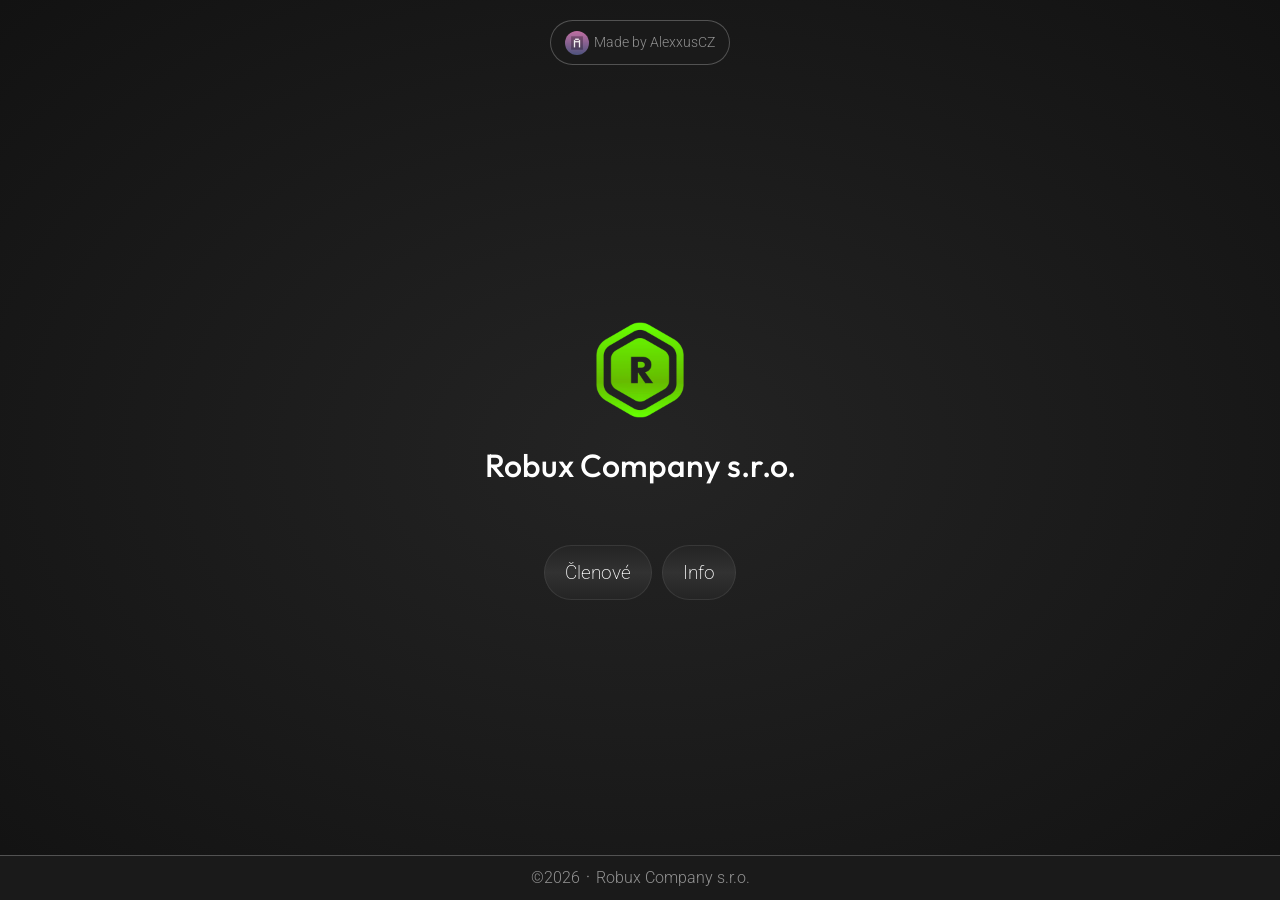
<file: index.html>
<!DOCTYPE html>
<html lang="cs">
<head>
    <meta charset="UTF-8">
    <meta name="viewport" content="width=device-width, initial-scale=1.0">
    <link rel="stylesheet" href="css/style.css">
    <link rel="stylesheet" href="css/home.css">
    <link rel="icon" type="image/png" sizes="16x16" href="img/favicon-16x16.png">
    <link rel="icon" type="image/png" sizes="32x32" href="img/favicon-32x32.png">
    <title>HomeㆍRobux Company s.r.o.</title>    
</head>
<body>

    <div class="madeby" onclick="navigator.clipboard.writeText('i love alexxuscz ♥')"><img src="img/madeby-logo-72x72.webp"><span>Made by AlexxusCZ</span></div>

    <div class="center">

        <img src="img/icon-300x300.webp">

        <span class="title">Robux Company s.r.o.</span>

        <div class="bttns">

            <button class="bttn" onclick="window.location.href='clenove/'">Členové</button>

            <button class="bttn" onclick="window.location.href='404/index.html'">Info</button>

        </div>

    </div>

    <div class="copyright">©2026ㆍRobux Company s.r.o.</div>

</body>
</html>
</file>
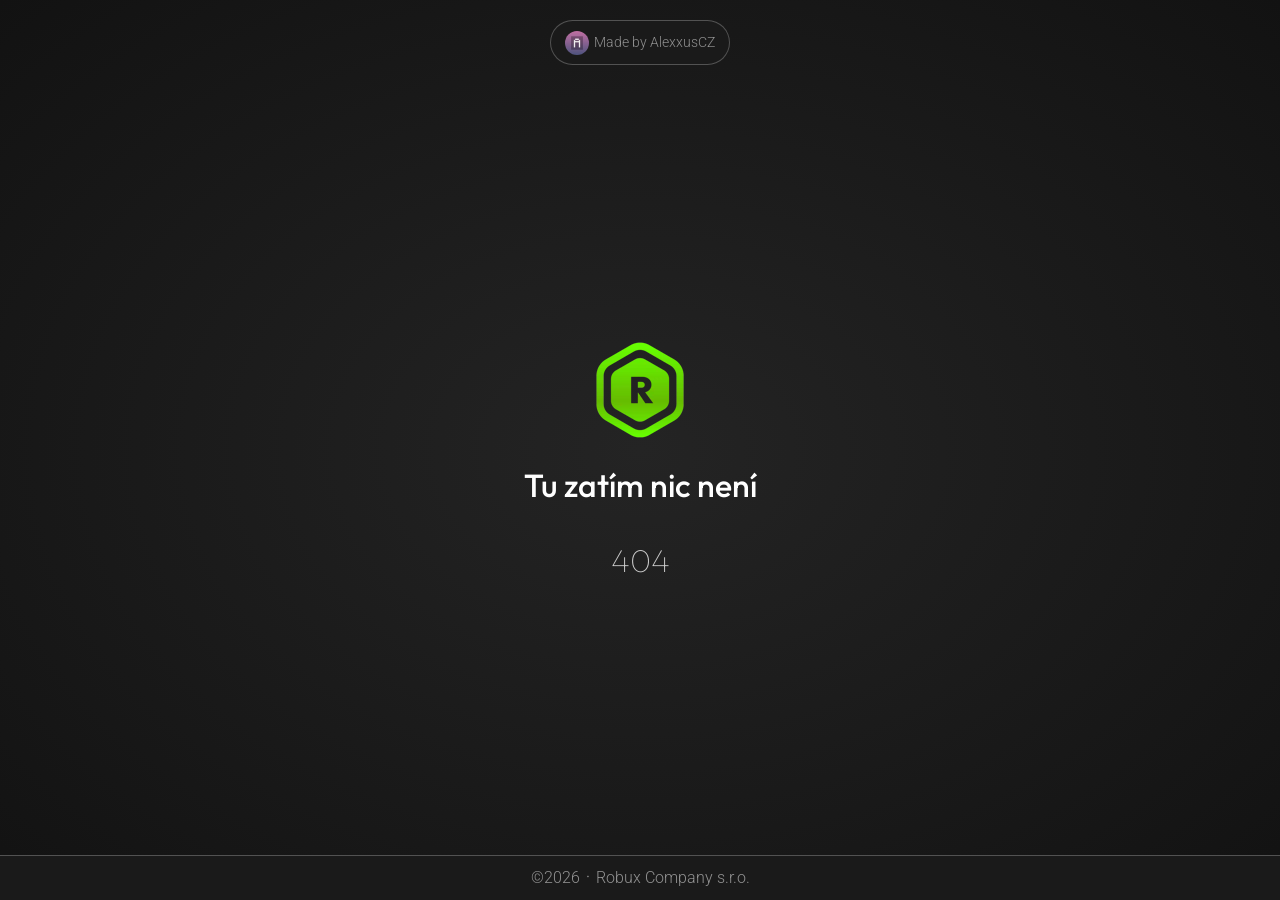
<file: 404/index.html>
<!DOCTYPE html>
<html lang="cs">
<head>
    <meta charset="UTF-8">
    <meta name="viewport" content="width=device-width, initial-scale=1.0">
    <link rel="icon" type="image/png" sizes="16x16" href="/img/favicon-16x16.png">
    <link rel="icon" type="image/png" sizes="32x32" href="/img/favicon-32x32.png">
    <title>404ㆍRobux Company s.r.o.</title>
    <link rel="stylesheet" href="/css/style.css">
    <link rel="stylesheet" href="/css/404.css">
</head>
<body>

    <div class="madeby" onclick="navigator.clipboard.writeText('i love alexxuscz ♥')"><img src="/img/madeby-logo-72x72.webp"><span>Made by AlexxusCZ</span></div>

    <div class="center">

        <img src="/img/icon-100x100.webp">
        <span>Tu zatím nic není</span>
        <span class="sec">404</span>

    </div>

    <div class="copyright">©2026ㆍRobux Company s.r.o.</div>
</body>
</html>
</file>
<file: css/style.css>
@import url('https://fonts.googleapis.com/css2?family=Montserrat:ital,wght@0,100..900;1,100..900&family=Outfit:wght@100..900&family=Poppins:ital,wght@0,100;0,200;0,300;0,400;0,500;0,600;0,700;0,800;0,900;1,100;1,200;1,300;1,400;1,500;1,600;1,700;1,800;1,900&family=Roboto:ital,wght@0,100..900;1,100..900&display=swap');

* {
    box-sizing: border-box;
}

body {
    margin: 0;
    padding: 0;

    width: 100%;
    min-height: 100dvh;

    overflow-x: hidden;

    background: radial-gradient(#242424, #121212);

    color: white;
    font-family: Roboto, sans-serif;
    font-weight: 300;

  /* Chrome, Safari, Edge, Opera */
    -webkit-font-smoothing: antialiased;

  /* Firefox, MacOS, Linux */
    -moz-osx-font-smoothing: grayscale;

  /* kontrast a čitelnost */
    text-rendering: optimizeLegibility;

    cursor: default;
    user-select: none;
}
</file>
<file: css/home.css>
body {
    display: flex;
    flex-direction: column;
    justify-content: space-between;
    align-items: center;
}

.center {
    display: flex;
    flex-direction: column;
    justify-content: center;
    align-items: center;
    gap: 25px;
}

span.title {
    font-family: Outfit;
    font-size: 2rem;
    font-weight: 500;
}

.bttn {
    box-sizing: content-box;
    padding: 15px 20px;
    background: linear-gradient(#242424, #323232, #242424);
    border-radius: 50px;
    border: 1.8px solid #50505075;
    font-size: 1.2rem;
    cursor: pointer;
    transition: 200ms ease-in-out;
    font-family: Roboto;
    font-weight: 200;
    outline: none;
    color: white;
}

.bttn:hover {
    transition: 200ms ease-in-out;
    border: 1.8px solid #86868680;
    transform: translateY(-1px);
}

img {
    width: 100px;
}

.bttns {
    margin-top: 35px;

    display: flex;
    flex-direction: row;
    justify-content: center;
    align-items: center;
    gap: 10px;
    flex-wrap: wrap;
    align-content: center;
}

.madeby {
    margin-top: 20px;
    width: 180px;
    height: 45px;
    background-color: #1a1a1a;

    display: flex;
    flex-direction: row;
    justify-content: center;
    align-items: center;
    gap: 5px;

    border: 1.5px solid #cccccc50;
    /* border-radius: 15px */
    border-radius: 40px;

    color: rgb(143, 143, 143);
    font-size: 0.9rem;

    transition: 200ms ease-in-out;

    cursor: grab;
}

.madeby:hover {
    transition: 200ms ease-in-out;
    border: 1.5px solid #cccccc80;
    transform: translateY(-2px);
}

.madeby img {
    width: 24px;
    border-radius: 100%;
}

.copyright {
    width: 100%;
    height: 45px;
    background-color: #1a1a1a;

    display: flex;
    flex-direction: row;
    justify-content: center;
    align-items: center;

    border-top: 1px solid #cccccc50;

    color: rgb(145, 145, 145);
}
</file>
<file: css/404.css>
body {
    display: flex;
    flex-direction: column;
    justify-content: space-between;
    align-items: center;
}

.center {
    display: flex;
    flex-direction: column;
    justify-content: center;
    align-items: center;
    gap: 25px;
}

span {
    font-size: 2rem;
    font-family: Outfit;
    font-weight: 500;
}

span.sec {
    font-weight: 100;
    font-size: 2rem;
    color: #ccc;
    margin-top: 10px;
}

img {
    width: 100px;
}

.copyright {
    width: 100%;
    height: 45px;
    background-color: #1a1a1a;

    display: flex;
    flex-direction: row;
    justify-content: center;
    align-items: center;

    border-top: 1px solid #cccccc50;

    color: rgb(145, 145, 145);
}

.madeby {
    margin-top: 20px;
    width: 180px;
    height: 45px;
    background-color: #1a1a1a;

    display: flex;
    flex-direction: row;
    justify-content: center;
    align-items: center;
    gap: 5px;

    border: 1.5px solid #cccccc50;
    /* border-radius: 15px */
    border-radius: 40px;

    color: rgb(143, 143, 143);
    font-size: 0.9rem;

    transition: 200ms ease-in-out;

    cursor: grab;
}

.madeby span {
    font-size: 0.9rem;
    font-family: Roboto, sans-serif;
    font-weight: 300;
}

.madeby:hover {
    transition: 200ms ease-in-out;
    border: 1.5px solid #cccccc80;
    transform: translateY(-2px);
}

.madeby img {
    width: 24px;
    border-radius: 100%;
}
</file>
